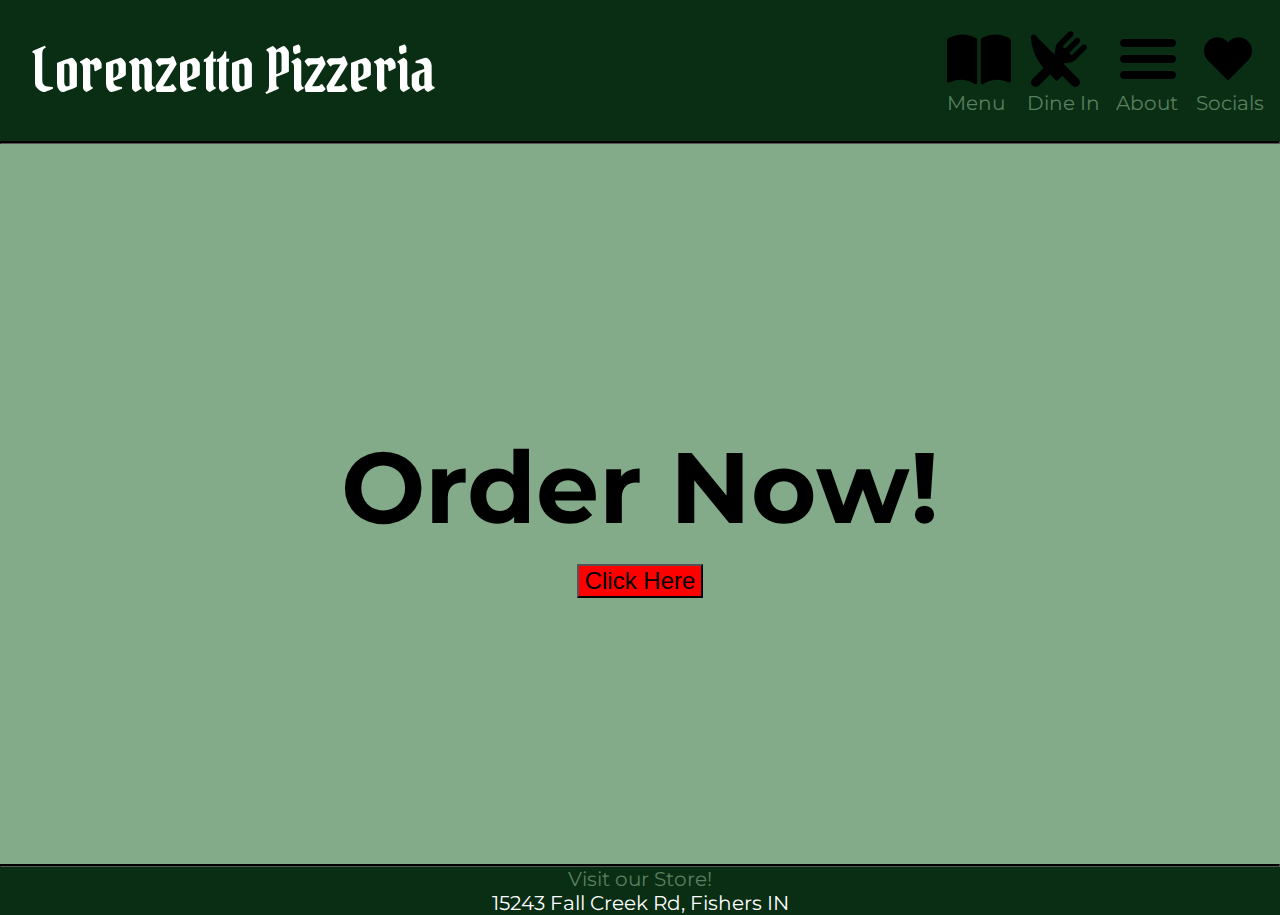
<file: index.html>
<!DOCTYPE html>
<html lang="en">
    <head>
        <meta charset="utf-8">
        <meta name="viewport" content="device-width, initial-scale=1.0">
        <title>Lorenzetto Pizzeria</title>
        <link rel="stylesheet" href="./style.css">
        <link rel="shortcut icon" href="./images/pizzaicon.png" type="image/x-icon">
    </head>
    <body>
        <main>
            <nav class="flex-wrapper">
                <a class="title" href="./index.html">Lorenzetto Pizzeria</a>
                <a href="./menu.html"><img src="./images/book.png" alt="book icon">Menu</a>
                <a href="#"><img src="./images/forkknife.png" alt="untencil icon">Dine In</a>
                <a href="./about.html"><img src="./images/menu.png" alt="bars icon">About</a>
                <a href="#"><img src="./images/heart.png" alt="heart icon">Socials</a>
            </nav>
            <hr>
            <hero>
                <div class="hero">
                    <h1>Order Now!</h1>
                    <button class="button" href="./menu.html">Click Here</button>
                </div>
            </hero>
        </main>
        <hr>
            <footer>
                <p><a href="index.html">Visit our Store!</a></p>
                <p>15243 Fall Creek Rd, Fishers IN</p>
            </footer>
    </body>
</html>
</file>
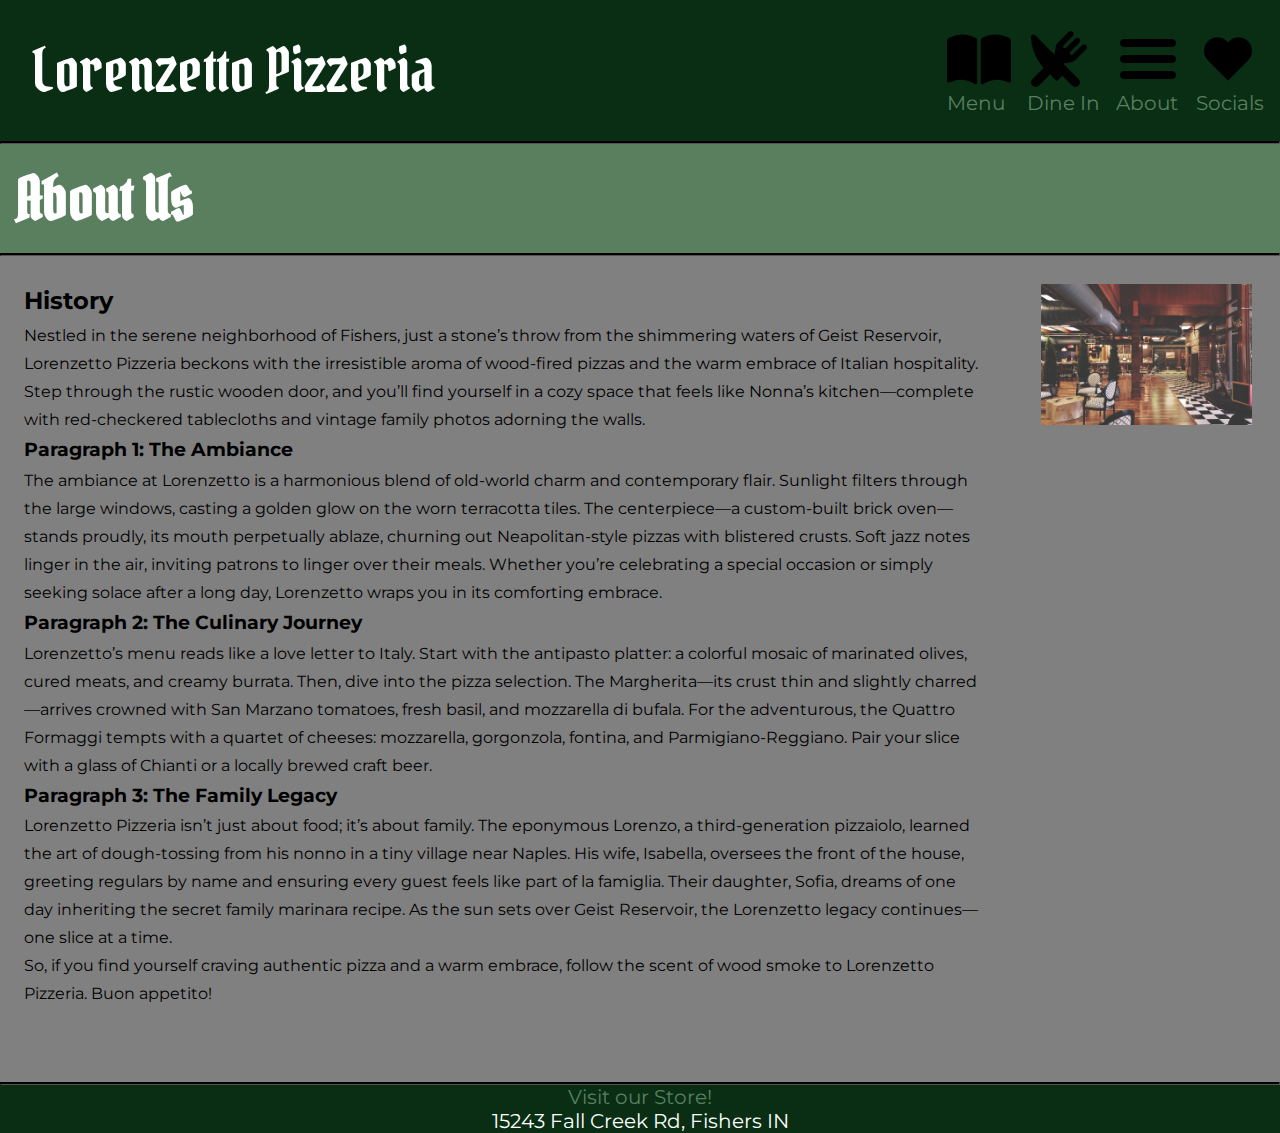
<file: about.html>
<!DOCTYPE html>
<html lang="en">
    <head>
        <meta charset="utf-8">
        <meta name="viewport" content="device-width, initial-scale=1.0">
        <title>About Us</title>
        <link rel="stylesheet" href="./style.css">
        <link rel="shortcut icon" href="./images/pizzaicon.png" type="image/x-icon">
    </head>
    <body>
        <main>
            <nav class="flex-wrapper">
                <a class="title" href="./index.html">Lorenzetto Pizzeria</a>
                <a href="./menu.html"><img src="./images/book.png" alt="book icon">Menu</a>
                <a href="#"><img src="./images/forkknife.png" alt="untencil icon">Dine In</a>
                <a href="./about.html"><img src="./images/menu.png" alt="bars icon">About</a>
                <a href="#"><img src="./images/heart.png" alt="heart icon">Socials</a>
            </nav>
            <hr>
            <h1 class="title">About Us</h1>
            <hr>
            <section class= "aboutflex">
            <section class= "maintext">
            <h2>History</h2>
                <p>Nestled in the serene neighborhood of Fishers, just a stone’s throw from the
                shimmering waters of Geist Reservoir, Lorenzetto Pizzeria beckons with the irresistible
                aroma of wood-fired pizzas and the warm embrace of Italian hospitality. Step through the
                rustic wooden door, and you’ll find yourself in a cozy space that feels like Nonna’s
                kitchen—complete with red-checkered tablecloths and vintage family photos adorning the walls.</p>
                <h3>Paragraph 1: The Ambiance</h3>
                <p>The ambiance at Lorenzetto is a harmonious blend of old-world charm and contemporary flair.
                Sunlight filters through the large windows, casting a golden glow on the worn terracotta tiles.
                The centerpiece—a custom-built brick oven—stands proudly, its mouth perpetually ablaze, churning
                out Neapolitan-style pizzas with blistered crusts. Soft jazz notes linger in the air, inviting
                patrons to linger over their meals. Whether you’re celebrating a special occasion or simply
                seeking solace after a long day, Lorenzetto wraps you in its comforting embrace.</p>
                <h3>Paragraph 2: The Culinary Journey</h3>
                <p>Lorenzetto’s menu reads like a love letter to Italy. Start with the antipasto platter: a
                colorful mosaic of marinated olives, cured meats, and creamy burrata. Then, dive into the
                pizza selection. The Margherita—its crust thin and slightly charred—arrives crowned with
                San Marzano tomatoes, fresh basil, and mozzarella di bufala. For the adventurous, the Quattro
                Formaggi tempts with a quartet of cheeses: mozzarella, gorgonzola, fontina, and
                Parmigiano-Reggiano. Pair your slice with a glass of Chianti or a locally brewed craft beer.</p>
                <h3>Paragraph 3: The Family Legacy</h3>
                <p>Lorenzetto Pizzeria isn’t just about food; it’s about family. The eponymous Lorenzo, a
                third-generation pizzaiolo, learned the art of dough-tossing from his nonno in a tiny
                village near Naples. His wife, Isabella, oversees the front of the house, greeting regulars
                by name and ensuring every guest feels like part of la famiglia. Their daughter, Sofia,
                dreams of one day inheriting the secret family marinara recipe. As the sun sets over Geist
                Reservoir, the Lorenzetto legacy continues—one slice at a time.</p>
                <p>So, if you find yourself craving authentic pizza and a warm embrace,
                follow the scent of wood smoke to Lorenzetto Pizzeria. Buon appetito!</p>
            </section>
            <section class= imagespace>
                <img src="./images/oldrest.jpg" alt="restaurant image">
            </section>
        </section>
        </main>
        <hr>
            <footer>
                <p><a href="index.html">Visit our Store!</a></p>
                <p>15243 Fall Creek Rd, Fishers IN</p>
            </footer>
    </body>
</html>
</file>
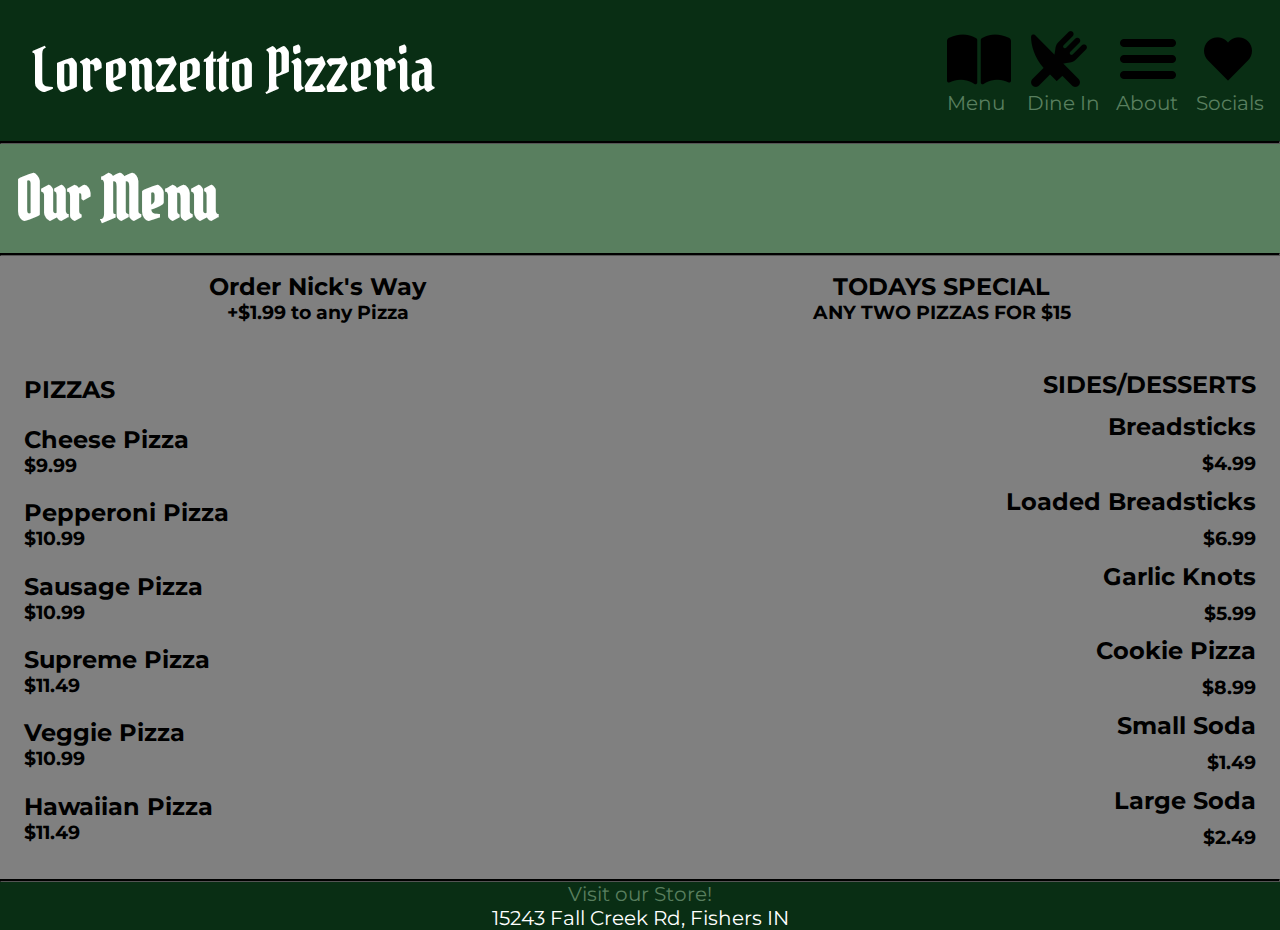
<file: menu.html>
<!DOCTYPE html>
<html lang="en">
    <head>
        <meta charset="utf-8">
        <meta name="viewport" content="device-width, initial-scale=1.0">
        <title>Our Menu</title>
        <link rel="stylesheet" href="./style.css">
        <link rel="shortcut icon" href="./images/pizzaicon.png" type="image/x-icon">
    </head>
    <body>
        <main>
            <nav class="flex-wrapper">
                <a class="title" href="./index.html">Lorenzetto Pizzeria</a>
                <a href="./menu.html"><img src="./images/book.png" alt="book icon">Menu</a>
                <a href="#"><img src="./images/forkknife.png" alt="untencil icon">Dine In</a>
                <a href="./about.html"><img src="./images/menu.png" alt="bars icon">About</a>
                <a href="#"><img src="./images/heart.png" alt="heart icon">Socials</a>
            </nav>
            <hr>
            <h1 class="title">Our Menu</h1>
            <hr>
            <section class="pizzasection3">
                <div class="menu-item">
                    <h2>Order Nick's Way</h2>
                    <h3>+$1.99 to any Pizza</h3>
                </div>
            <div class="menu-item">
                <h2>TODAYS SPECIAL</h2>
                <h3>ANY TWO PIZZAS FOR $15</h3>
            </div>
            </section>
            <div class= "mainpizzasection">
            <div class= "pizzasection1">
                <h2>PIZZAS</h2>
                <div class="menu-item">
                    <h2>Cheese Pizza</h2>
                    <h3>$9.99</h3>
                </div>
                <div class="menu-item">
                    <h2>Pepperoni Pizza</h2>
                    <h3>$10.99</h3>
                </div>
                <div class="menu-item">
                    <h2>Sausage Pizza</h2>
                    <h3>$10.99</h3>
                </div>
                <div class="menu-item">
                    <h2>Supreme Pizza</h2>
                    <h3>$11.49</h3>
                </div>
                <div class="menu-item">
                    <h2>Veggie Pizza</h2>
                    <h3>$10.99</h3>
                </div>
                <div class="menu-item">
                    <h2>Hawaiian Pizza</h2>
                    <h3>$11.49</h3>
                </div>
            </div>
            <div class= "pizzasection2">
                <h2>SIDES/DESSERTS</h2>
                <div class="menu-item">
                    <h2>Breadsticks</h2>
                    <h3>$4.99</h3>
                </div>
                <div class="menu-item">
                    <h2>Loaded Breadsticks</h2>
                    <h3>$6.99</h3>
                </div>
                <div class="menu-item">
                    <h2>Garlic Knots</h2>
                    <h3>$5.99</h3>
                </div>
                <div class="menu-item">
                    <h2>Cookie Pizza</h2>
                    <h3>$8.99</h3>
                </div>
                <div class="menu-item">
                    <h2>Small Soda</h2>
                    <h3>$1.49</h3>
                </div>
                <div class="menu-item">
                    <h2>Large Soda</h2>
                    <h3>$2.49</h3>
                </div>
            </div>
        </div>
            </section>
        </main>
            <hr>
            <footer>
                <p><a href="index.html">Visit our Store!</a></p>
                <p>15243 Fall Creek Rd, Fishers IN</p>
            </footer>
    </body>
</html>
</file>
<file: style.css>
@import url('https://fonts.googleapis.com/css2?family=Pirata+One&display=swap');
@import url('https://fonts.googleapis.com/css2?family=Montserrat:ital,wght@0,100..900;1,100..900&display=swap');
body{
    background-color: grey;
}
h1{
    font-family: "Montserrat", sans-serif;
    font-size: 100px;
    align-items: left;
    padding: 1rem;
}
h2, h3, h4, h5, h6, p{
    font-family: "Montserrat", sans-serif;
}
.title {
    font-family: "Pirata One", sans-serif;
    font-size: 60px;
    padding: 1rem;
    margin-right: auto;
    color: #ffffff;
}
main {
    background-color: var(--middle-color);
}
.flex-wrapper {
    display:flex;
    justify-content: center;
    align-items: center;
    gap: 1rem;
    background-color: var(--darkest-color);
    padding: 1rem;
}
a{
    color: var(--middle-color);
    font-family: "Montserrat", sans-serif;
    font-size: 1.25rem;
    text-decoration: none
}
nav a:hover{
    color: #FFFFFF;
}
.button{
    background-color: #FF0000;
    color: #FFFFFF:
    padding: 10px 20px;
    border-radius: 5px:

}
button{
    /*edit text below*/
    font-size:1.5rem;
    text-align: bottom;
}
.button:hover{
    color: #FFFFFF;
}
.hero {
    background-image: url(https://cdn.pixabay.com/photo/2017/10/02/22/24/pizza-2810589_1280.jpg);
    background-color: var(--brighter-color);
    background-repeat: no-repeat;
    background-size: cover;
    background-position: bottom;
    min-width: 130vh;
    min-height: 80vh;
    flex-direction: column;

    display: flex;
    justify-content: center;
    align-items: center;
}
:root{
    --darkest-color: #092E14;
    --darker-color: #315538;
    --middle-color: #597F5F;
    --brighter-color: #83AB89;
    --brightest-color: #B0D9B6
}
footer{
    text-align: center;
    background-color: var(--darkest-color);
    color: #FFFFFF;
    font-family: "Montserrat", sans-serif;
    font-size: 1.25rem;
    text-decoration: none
}
hr {
    height: 3px;
    background-color: black;
    border-color: black;
}
.section{
    background-color: grey;
}
.pizzasection1 {
    text-align: left;
    padding: 1.5rem;
    background-color: grey;
    flex-direction: column;
    justify-content: space-around;
    display: flex;
}
.pizzasection2 {
    text-align: right;
    line-height: 1.75;
    padding: 1.5rem;
    background-color: grey;
    flex-direction: column;
    justify-content: space-around;
    display: flex;
}
.mainpizzasection{
    background-color: grey;
    display: flex;
    justify-content: space-between;
}
.pizzasection3 {
    text-align: center;
    padding: 1rem;
    background-color: grey;
    flex-direction: row;
    justify-content: space-around;
    display: flex;
}
.maintext{
    padding: 1.5rem;
    line-height: 1.75;
}
.imagespace{
    display: flex;
    flex-direction: column;
    align-items: center;
    padding: 1.75rem;

}
.aboutflex{
    background-color: grey;
    display: flex;
    justify-content: space-between;
    padding-bottom: 50px;
}
 /* basic css reset */
 *, *::before, *::after{
    box-sizing: border-box;
}
*{ margin: 0;}
img {
    display:block;
    max-width: 100%;
}
/* basic css reset */
</file>
